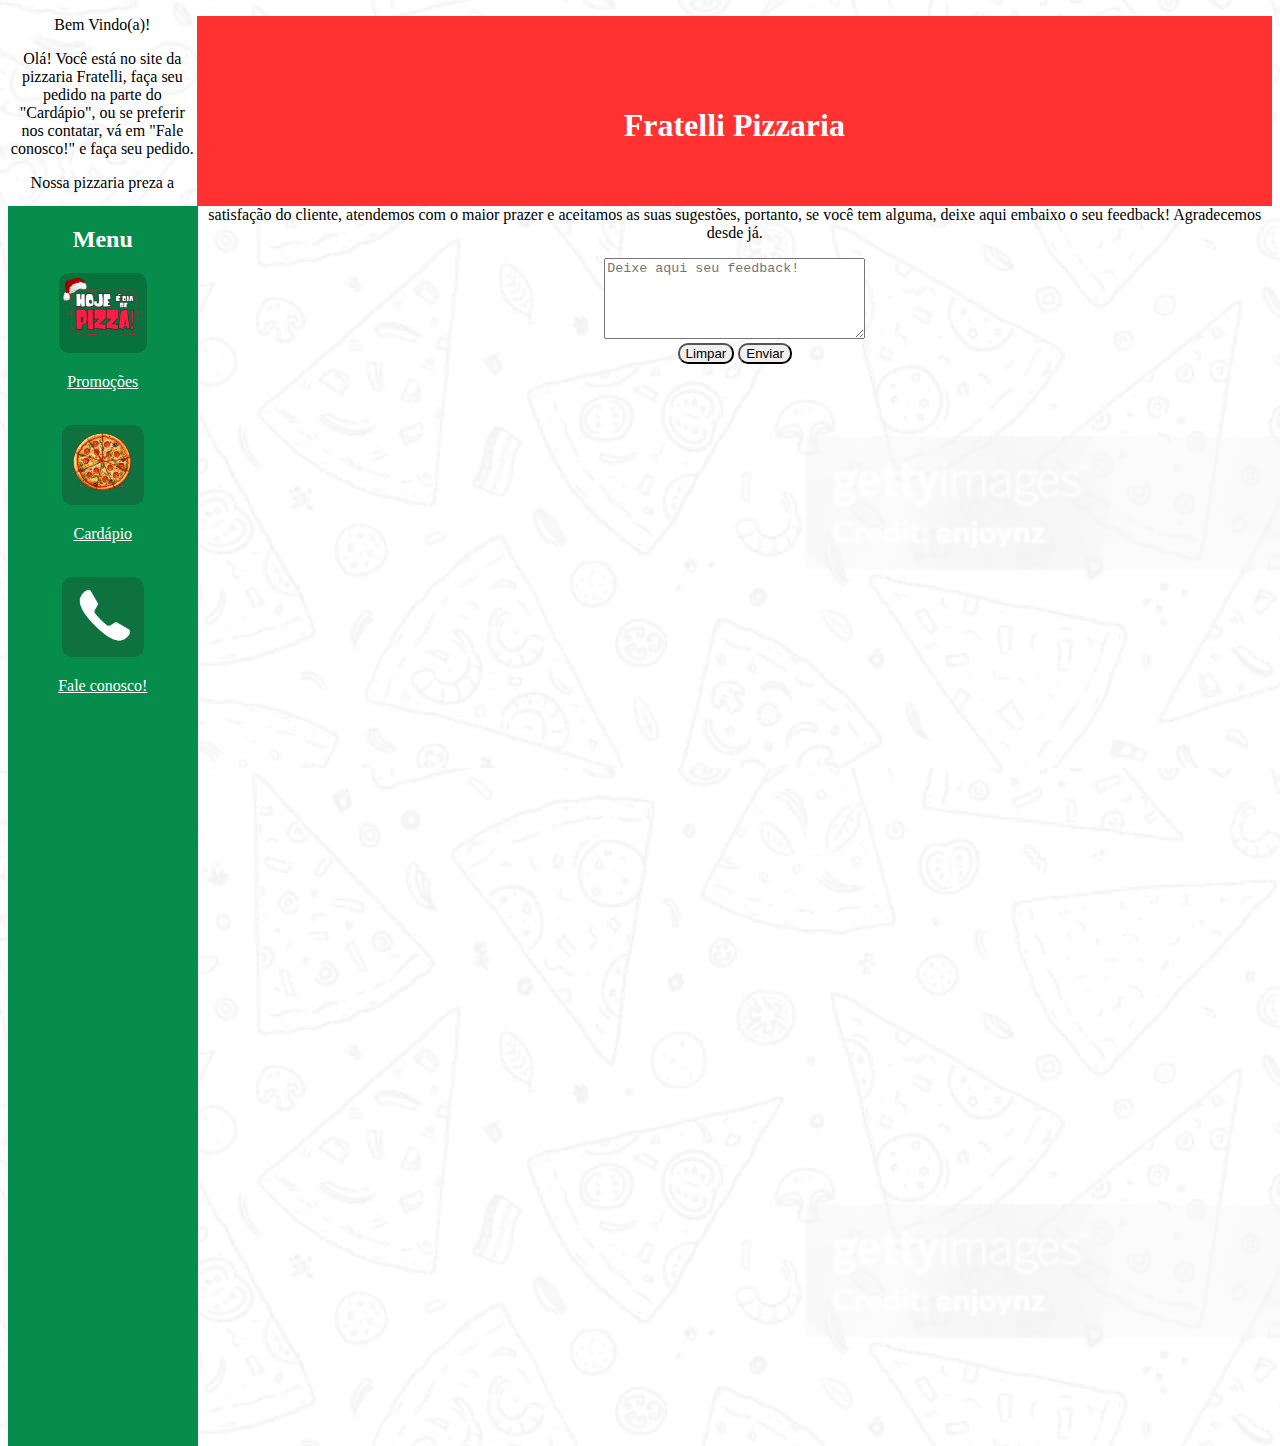
<file: projeto/HTML/index.html>
<!DOCTYPE html>
<html lang="pt-br">
<head>
    <meta charset="UTF-8">
    <meta name="viewport" content="width=device-width, initial-scale=1.0">
    <link rel="stylesheet" href="../CSS/style.css">
    <title>Fratelli Pizzaria</title>
</head>
<body>
    <!--
        Projeto do 3º bimestre de Autoria Web
        Alunos: Ana Carolina Silva de Melo
                Angela Fernandes Pio
                Lucas Pontes Salviano
    -->
    <div>
    <header id="hea_pg1">
        <h1 id="titulo">Fratelli Pizzaria</h1>
    </header>
    </div>

    <div id="menu">
        <h2 class="titulo_menu">Menu</h2>
        <img src="../Imagem/promocoes.jpg" class="img_menu">
        <p class="link_menu"><a href="promocoes.html">Promoções</a></p>
        <br>
        <img src="../Imagem/cardapio.jpg" class="img_menu">
        <p class="link_menu"><a href="cardapio.html">Cardápio</a></p>
        <br>
        <img src="../Imagem/fale_conosco.jpg" class="img_menu">
        <p class="link_menu"><a href="fale_conosco.html">Fale conosco!</a></p>
    </div>

    <div id="texto_principal">
        <p>Bem Vindo(a)!</p>
        <p>Olá! Você está no site da pizzaria Fratelli, faça seu pedido na parte do "Cardápio", ou se preferir nos contatar, vá em "Fale conosco!" e faça seu pedido.</p>
        <p>Nossa pizzaria preza a satisfação do cliente, atendemos com o maior prazer e aceitamos as suas sugestões, portanto, se você tem alguma, deixe aqui embaixo o seu feedback! Agradecemos desde já.</p>
        <form>
            <textarea placeholder="Deixe aqui seu feedback!" rows="5" cols="30"></textarea><br>
            <input type="reset" name="Limpar" value="Limpar">
            <input type="submit" name="Enviar" value="Enviar">
        </form>
    </div>
</body>
</html>
</file>
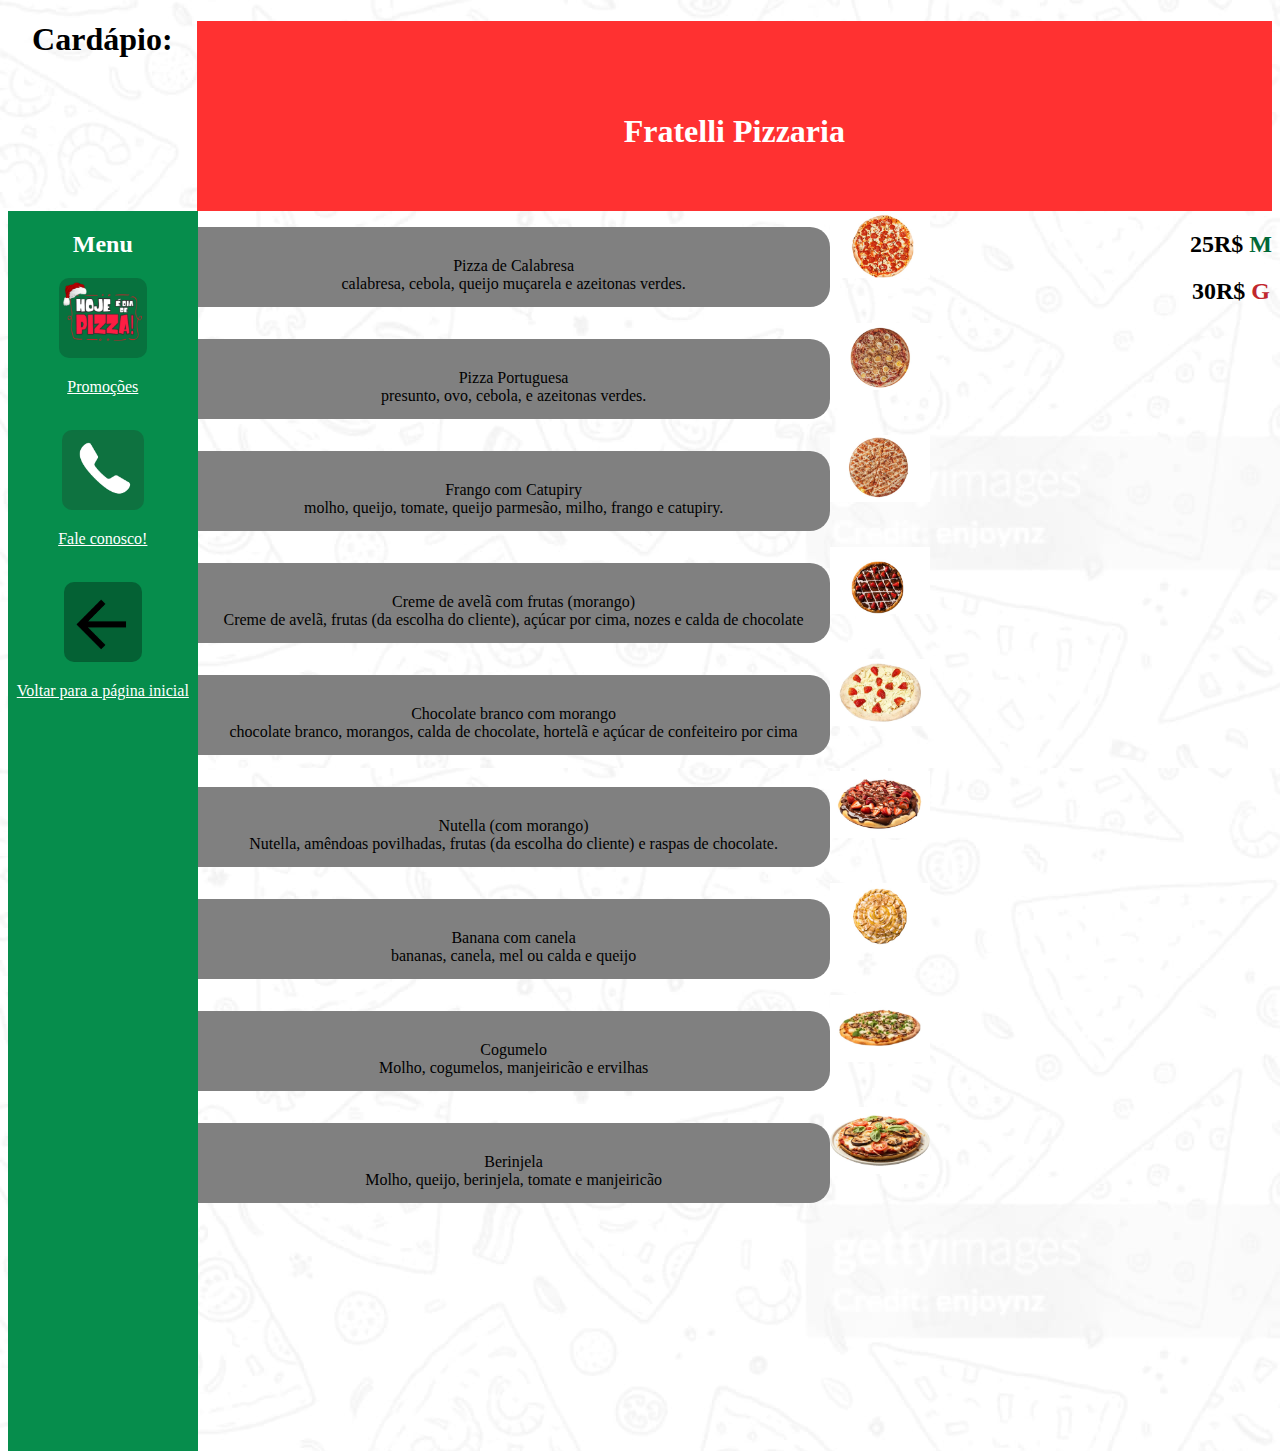
<file: projeto/HTML/cardapio.html>
<!DOCTYPE html>
<html lang="pt-br">
<head>
    <meta charset="UTF-8">
    <meta name="viewport" content="width=device-width, initial-scale=1.0">
    <link rel="stylesheet" href="../CSS/style.css">
    <title>Cardápio</title>
</head>
<body>
    <div>
        <header id="hea_pg1">
            <h1 id="titulo">Fratelli Pizzaria</h1>
        </header>
        </div>
    
        <div id="menu">
            <h2 class="titulo_menu">Menu</h2>
            <img src="../Imagem/promocoes.jpg" class="img_menu">
            <p class="link_menu"><a href="promocoes.html">Promoções</a></p>
            <br>
            <img src="../Imagem/fale_conosco.jpg" class="img_menu">
            <p class="link_menu"><a href="fale_conosco.html">Fale conosco!</a></p>
            <br>
            <img src="../Imagem/seta_voltar.jpg" class="img_menu">
            <p><a href="index.html">Voltar para a página inicial</a></p>
        </div>    

        <div id="texto_cardapio">
            <h1>Cardápio:</h1>
            
            <div>
                <p class="pizzas">Pizza de Calabresa 
                <br>calabresa, cebola, queijo muçarela e azeitonas verdes.</p>
                <img src="../Imagem/calabresa.jpg" class="pizzas">
            </div>
            <div id="precos">
                <h2>25R$  <b id="preco_m">M</b></h2> 
                <h2>30R$  <b id="preco_g">G</b></h2> 
            </div>

            <div>
                <p class="pizzas">Pizza Portuguesa
                <br>presunto, ovo, cebola, e azeitonas verdes.</p>
                <img src="../Imagem/portuguesa.jpg" class="pizzas">
            </div>

            <div>
                <p class="pizzas">Frango com Catupiry
                <br>molho, queijo, tomate, queijo parmesão, milho, frango e catupiry.</p>
                <img src="../Imagem/frango_catupiry.jpg" class="pizzas">
            </div>
            <div>
                <p class="pizzas">Creme de avelã com frutas (morango)
                <br>Creme de avelã, frutas (da escolha do cliente), açúcar por cima, nozes e calda de chocolate</p>
                <img src="../Imagem/avela_com_frutas.jpg" class="pizzas">
            </div>
            <div>
                <p class="pizzas">Chocolate branco com morango<br>
                chocolate branco, morangos, calda de chocolate, hortelã e açúcar de confeiteiro por cima</p>
                <img src="../Imagem/chocolate_branco_com_morango.jpg" class="pizzas">
            </div>

            <div>
                <p class="pizzas">Nutella (com morango)<br>
                Nutella, amêndoas povilhadas, frutas (da escolha do cliente) e raspas de chocolate.</p>
                <img src="../Imagem/nutella_com_morango.jpg" class="pizzas">
            </div>

            <div>
                <p class="pizzas">Banana com canela<br>
                bananas, canela, mel ou calda e queijo</p>
                <img src="../Imagem/banana_com_canela.jpg" class="pizzas">
            </div>
            
            <div>
                <p class="pizzas">Cogumelo<br>
                Molho, cogumelos, manjeiricão e ervilhas</p>
                <img src="../Imagem/cogumelo.jpg" class="pizzas">
            </div>

            <div>
                <p class="pizzas">Berinjela<br>
                Molho, queijo, berinjela, tomate e manjeiricão</p>
                <img src="../Imagem/berinjela.jpg" class="pizzas">
            </div>
        </div>
</body>
</html>
</file>
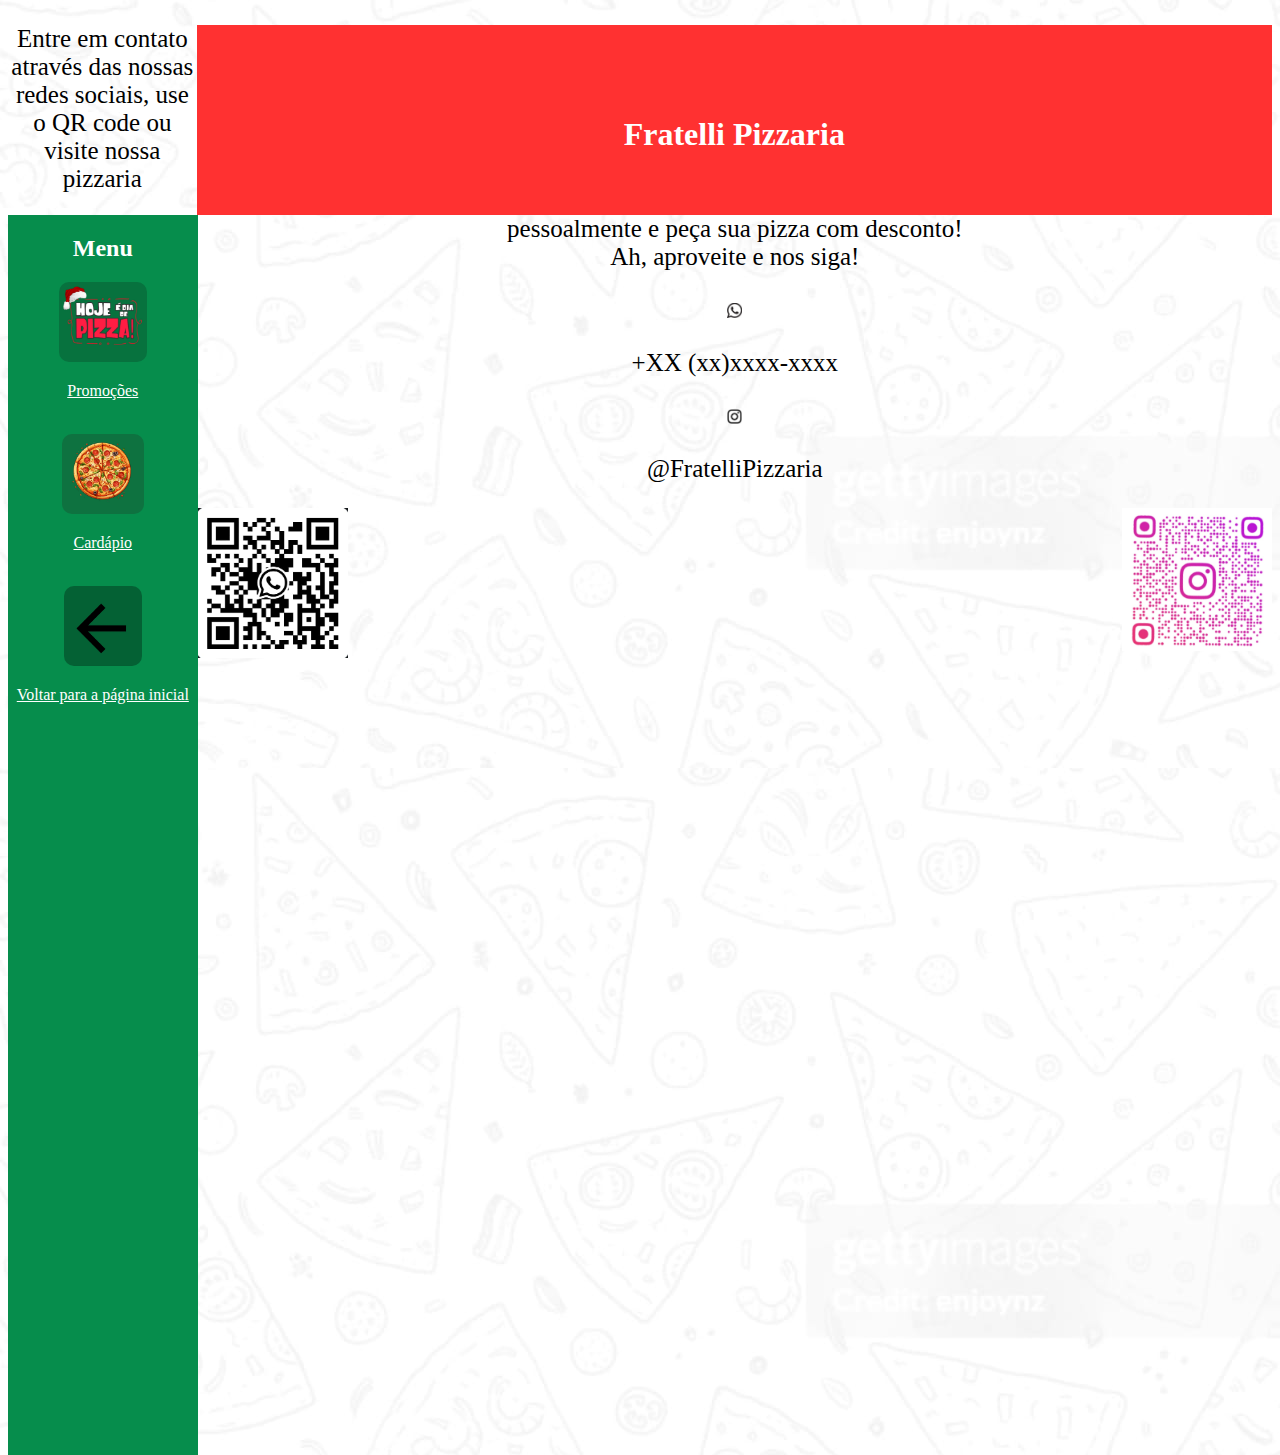
<file: projeto/HTML/fale_conosco.html>
<!DOCTYPE html>
<html lang="pt-br">
<head>
    <meta charset="UTF-8">
    <meta name="viewport" content="width=device-width, initial-scale=1.0">
    <link rel="stylesheet" href="../CSS/style.css">
    <title>Fale conosco</title>
</head>
<body>
    <div>
        <header>
            <h1 id="titulo">Fratelli Pizzaria</h1>
        </header>
        </div>
    
        <div id="menu">
            <h2 class="titulo_menu">Menu</h2>
            <img src="../Imagem/promocoes.jpg" class="img_menu">
            <p class="link_menu"><a href="promocoes.html">Promoções</a></p>
            <br>
            <img src="../Imagem/cardapio.jpg" class="img_menu">
            <p class="link_menu"><a href="cardapio.html">Cardápio</a></p>
            <br>
            <img src="../Imagem/seta_voltar.jpg" class="img_menu">
            <p class="link_menu"><a href="index.html">Voltar para a página inicial</a></p>
        </div>

        <div class="texto_principal">
            <p>Entre em contato através das nossas redes sociais, use o QR code ou visite nossa pizzaria pessoalmente e peça sua pizza com desconto!
            <br>Ah, aproveite e nos siga!</p>
            <img src="../Imagem/whatsapp_logo.jpg" class="logos"><p>+XX (xx)xxxx-xxxx</p>
            <img src="../Imagem/instagram_logo.jpg" class="logos"><p>@FratelliPizzaria</p>
            </div>

            <div>
                <img src="../Imagem/qr_code_whatsapp.jpg" class="qrcode" id="whatsapp_logo">
                <img src="../Imagem/qr_code_instagram.jpg" class="qrcode" id="instagram_logo">
            </div>
</body>
</html>
</file>
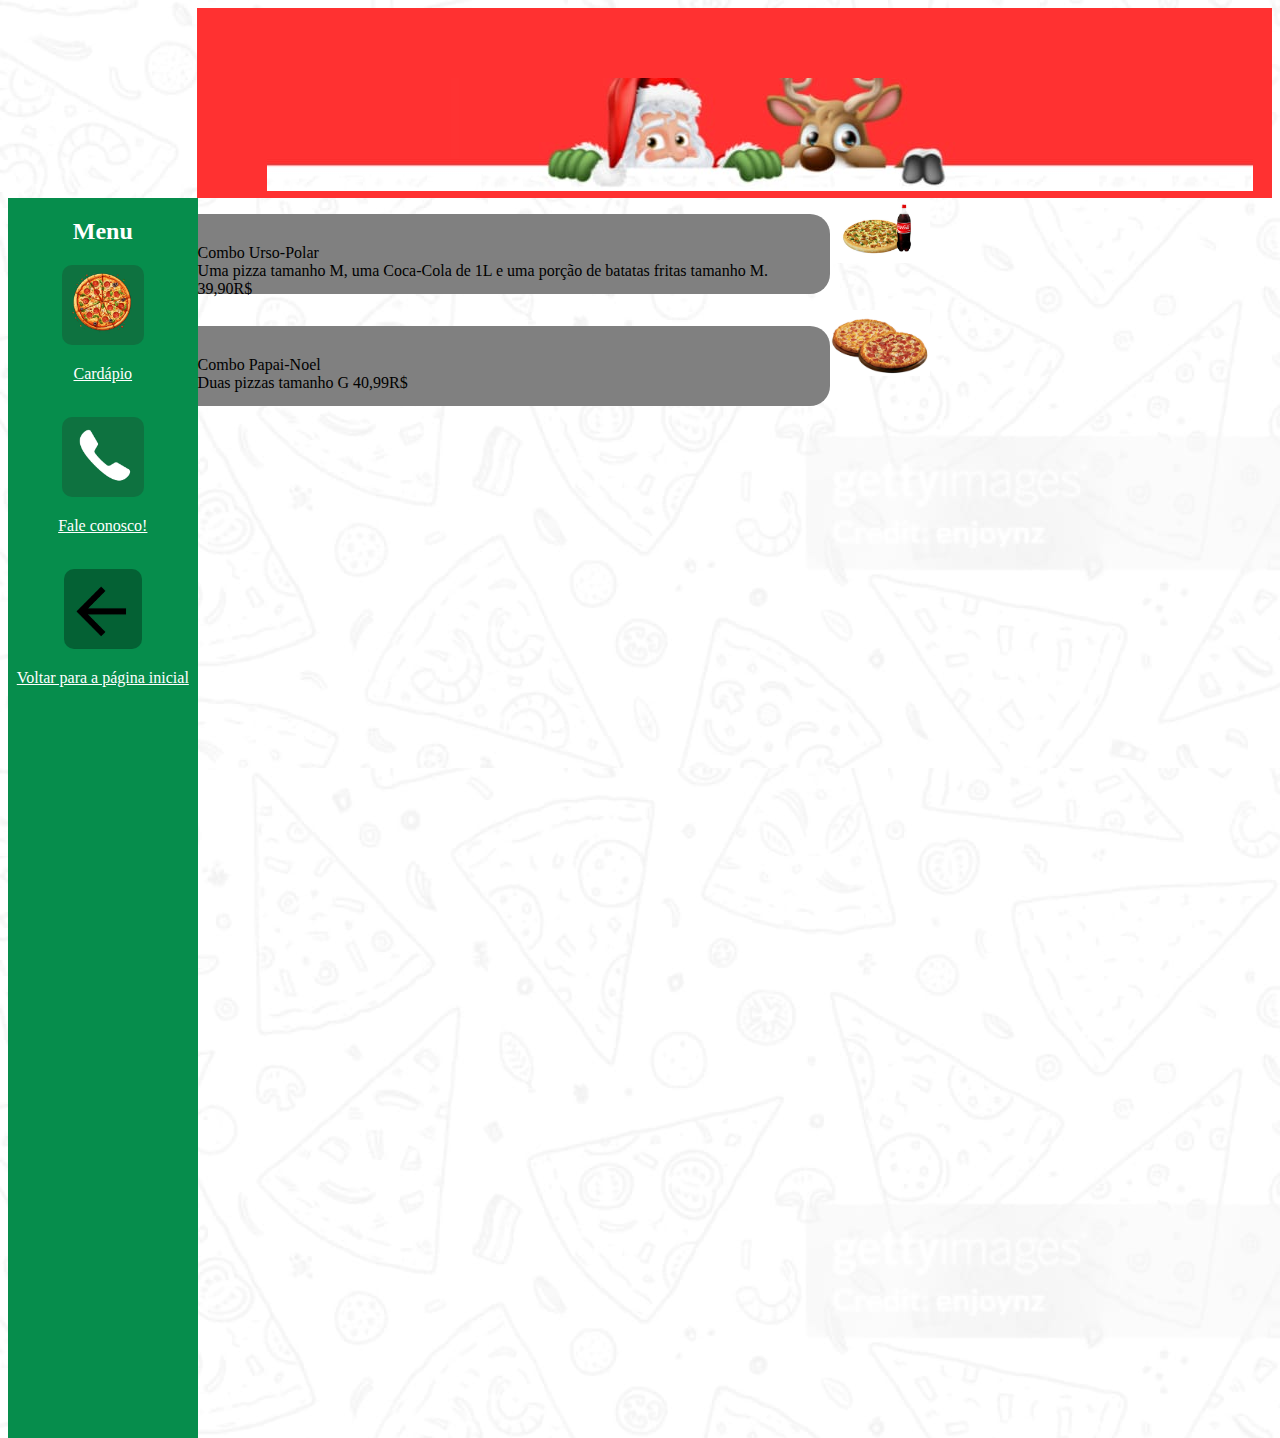
<file: projeto/HTML/promocoes.html>
<!DOCTYPE html>
<html lang="pt-br">
<head>
    <meta charset="UTF-8">
    <meta name="viewport" content="width=device-width, initial-scale=1.0">
    <link rel="stylesheet" href="../CSS/style.css">
    <title>Promoções</title>
</head>
<body>
    <div>
        <header id="hea_pg1" class="promocoes_h">
            <img src="../Imagem/header_promocoes.jpg" id="header_promocoes">
        </header>
        </div>
    
        <div id="menu">
            <h2 class="titulo_menu">Menu</h2>
            <img src="../Imagem/cardapio.jpg" class="img_menu">
            <p class="link_menu"><a href="cardapio.html">Cardápio</a></p>
            <br>
            <img src="../Imagem/fale_conosco.jpg" class="img_menu">
            <p class="link_menu"><a href="fale_conosco.html">Fale conosco!</a></p>
            <br>
            <img src="../Imagem/seta_voltar.jpg" class="img_menu">
            <p class="link_menu"><a href="index.html">Voltar para a página inicial</a></p>
        </div>

        <div>
            <p class="pizzas">Combo Urso-Polar <br>
         Uma pizza tamanho M, uma Coca-Cola de 1L e uma porção de batatas fritas tamanho M.<br>
        39,90R$</p>
        <img src="../Imagem/combo_1.jpg" class="pizzas">
        </div>

        <div>
            <p class="pizzas">Combo Papai-Noel<br>
            Duas pizzas tamanho G 40,99R$</p>
            <img src="../Imagem/combo_2.jpg" class="pizzas">
        </div>
</body>
</html>
</file>
<file: projeto/CSS/style.css>
header{
    text-align: center;
    background-color: #ff3131;
    float: right;
    padding: 70px;
    width: 74%;
    top: 0px;
    color: white;
    height: 50px;
}
#menu{
    float: left;
    background-color: #068d4c;
    height: 1050px;
    padding-bottom: 15%;
    width: 15%;
    align-items: left;
    text-align: center;
    display: block;
}
.titulo_menu{
    color: white;
    text-align: center;
}
#texto_principal, #texto_cardapio, .texto_principal{
    text-align: center;
}
input{
    border-radius: 10px;
}
.img_menu{
    height: 80px;
    border-radius: 10px;
    
}
.link_menu{
    color: white;
    text-align: center;
}
body{
    background-image: url(../Imagem/pizza_background.jpg);
}
a{
    color:#fff;
}
a:hover{
    background: #046134;
}
.pizzas{
    float: left;
    background-color: gray;
    width: 50%;
}
p.pizzas{
    height: 50px;
    padding-top: 30px;
    border-radius: 0px 20px 20px 0px;
}
img.pizzas{
    width: 100px;
}
#precos{
    float: right;
}
#preco_m{
    color: #006837;
}
#preco_g{
    color: #C1272D;
}
.logos{
    width: 15px;
}
.texto_principal{
    font-size: 25px;
}
.qrcode{
    width: 150px;
    text-align: center;
}
#instagram_logo{
    float: right;
}
</file>
